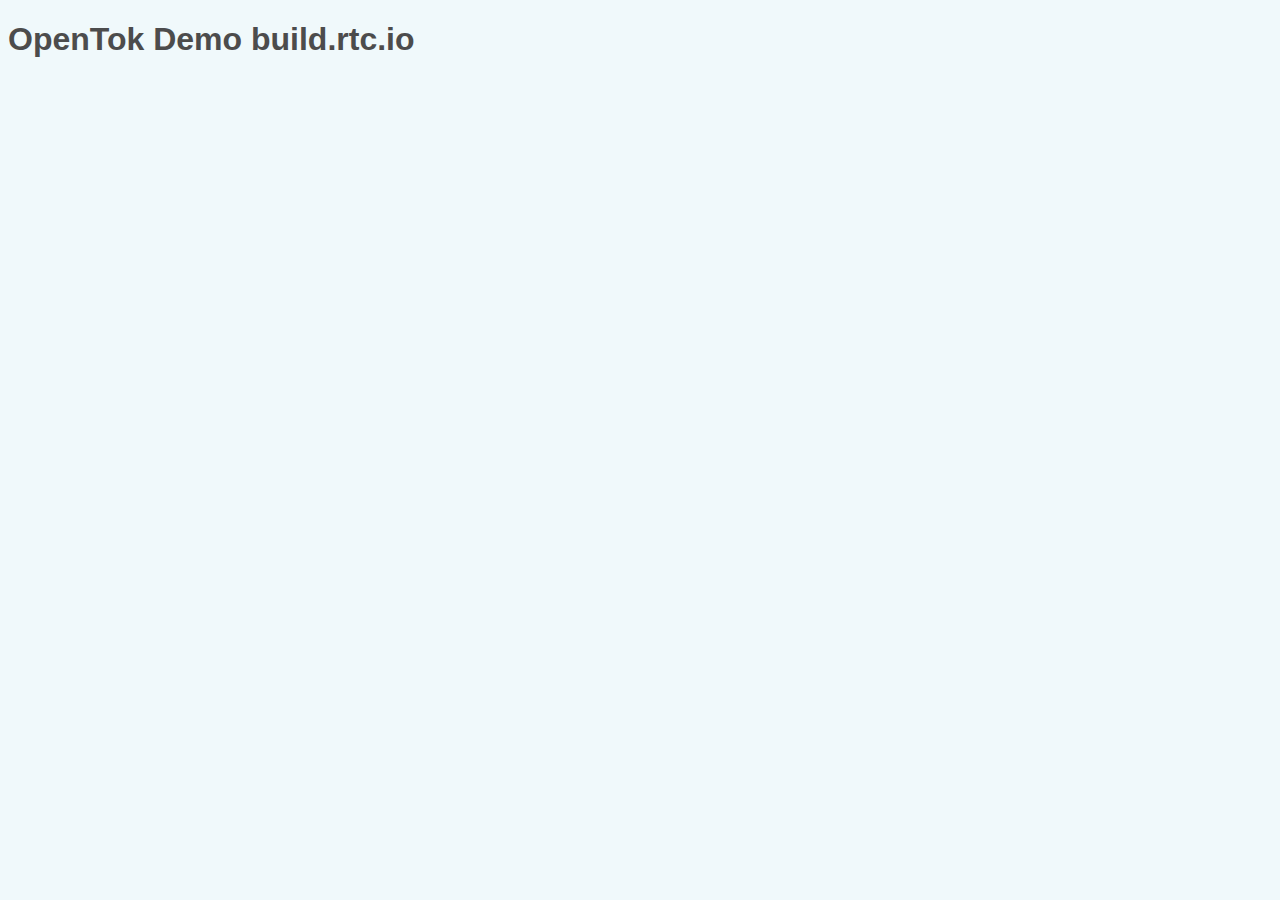
<file: index.html>
<!DOCTYPE html>
<!-- saved from url=(0063)https://tokbox.com/opentok/tutorials/hello-world/js/iframe.html -->
<html>
<head>
    <title>OpenTok Demo build.rtc.io</title>
    <meta content="text/html; charset=utf-8" http-equiv="Content-Type">
    <link href="demos.css" rel="stylesheet" type="text/css">
    <link href="ot.min.css" media="screen" rel="stylesheet" type="text/css">
    <script charset="utf-8" type="text/javascript">
    function loadScript(url, callback)
    {
        // Adding the script tag to the head as suggested before
        var head = document.getElementsByTagName('head')[0];
        var script = document.createElement('script');
        script.type = 'text/javascript';
        script.src = url;

        // Then bind the event to the callback function.
        // There are several events for cross browser compatibility.
        script.onreadystatechange = callback;
        script.onload = callback;

        // Fire the loading
        head.appendChild(script);
    }

    var initializeOpenTok = function() {
      var API_KEY = 45050062;
      var Session_ID = "2_MX40NTA1MDA2Mn5-MTQxNDUzODI3MDQzN35tUnZXM3AyNUZmakFJR1h5Z3ZGUlg0SVV-fg"; // ROOM
      var API_TOKEN = "T1==[base64]"; // Room access

      OT.setLogLevel(OT.DEBUG);

      // Replace with your API key (see https://dashboard.tokbox.com/projects)
      // and a valid session ID (see http://tokbox.com/opentok/tutorials/create-session/):
      var session = OT.initSession(API_KEY, Session_ID);
      session.on("streamCreated", function (event) {
      session.subscribe(event.stream);
      });
      // Replace with a valid token.
      // See http://tokbox.com/opentok/tutorials/create-token/
      session.connect(API_TOKEN, function (error) {
       publisher = OT.initPublisher();
       session.publish(publisher);
      });
    }

    var deviceReady = false;


    function ready(evt) {
      var oldLogger;

      document.removeEventListener('deviceready', ready);

      // overwrite location.protocol, because it runs on "file:" on the iOS device
      document.location.protocol = "http:";

      // pretend you are a Chrome Desktop UA
      navigator.userAgent = "Mozilla/5.0 (Macintosh; Intel Mac OS X 10_10_0) AppleWebKit/537.36 (KHTML, like Gecko) Chrome/40.0.2203.3 Safari/537.36";

      console.log('iOS plugin initialized, getUserMedia available = ' + (!!navigator.getUserMedia));

      loadScript("opentok.min.js", initializeOpenTok);

    }

    // wait for the device ready call
    document.addEventListener('deviceready', ready);
    </script>
  </head>

  <body>
    <h1>OpenTok Demo build.rtc.io</h1>

  </body>
</html>
</file>
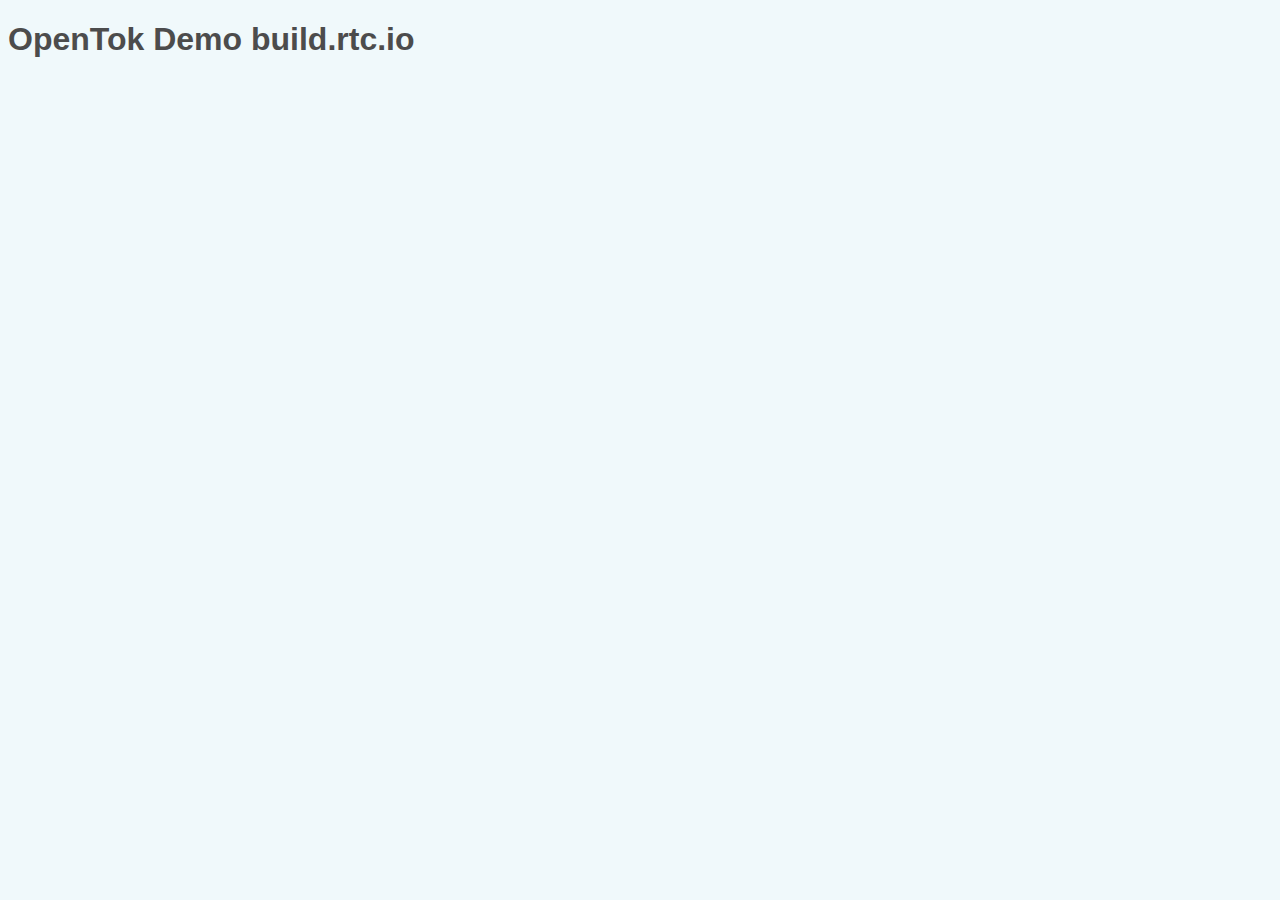
<file: index_old.html>
<!DOCTYPE html>
<!-- saved from url=(0063)https://tokbox.com/opentok/tutorials/hello-world/js/iframe.html -->
<html>
<head>
    <title>OpenTok Demo build.rtc.io</title>
    <meta content="text/html; charset=utf-8" http-equiv="Content-Type">
    <link href="demos.css" rel="stylesheet" type="text/css">
    <link href="ot.min.css" media="screen" rel="stylesheet" type="text/css">

    <script src="opentok.min.js"></script>
    <script charset="utf-8" type="text/javascript">
    function initializeOpenTok() {
      var API_KEY = 45050062;
      var Session_ID = "2_MX40NTA1MDA2Mn5-MTQxNDUzODI3MDQzN35tUnZXM3AyNUZmakFJR1h5Z3ZGUlg0SVV-fg"; // ROOM
      var API_TOKEN = "T1==[base64]"; // Room access

      OT.setLogLevel(OT.DEBUG);

      // Replace with your API key (see https://dashboard.tokbox.com/projects)
      // and a valid session ID (see http://tokbox.com/opentok/tutorials/create-session/):
      var session = OT.initSession(API_KEY, Session_ID);
      session.on("streamCreated", function (event) {
      session.subscribe(event.stream);
      });
      // Replace with a valid token.
      // See http://tokbox.com/opentok/tutorials/create-token/
      session.connect(API_TOKEN, function (error) {
       publisher = OT.initPublisher();
       session.publish(publisher);
      });
    }

    var deviceReady = false;


    initializeOpenTok();

    </script>
  </head>

  <body>
    <h1>OpenTok Demo build.rtc.io</h1>

  </body>
</html>
</file>
<file: demos.css>
@charset "UTF-8";
/* CSS Document 
 *
 * Copyright 2010, TokBox, Inc.
 *
 */

body, html {
	font-family:'Lucida Grande', 'Trebuchet MS', sans-serif;
	color: #4c4c4c;
	text-align:left;
	
	background-color: #f0f9fb;
}
h1 {
	margin-bottom:10px
}
object {
	float: left;
}
a,a:visited {
	color: #0099CC;
	text-decoration: none;
}
a:hover {
	text-decoration: underline;
}

#opentok_console {
	float: right;
	width: 400px;
	font-family: 'courier', monospace;
	font-size: 12px;
}

#links {
	float: top;
}

#links a, input {
	display: none;
}

#sessionControls {
	float: top;
}

#pubControls input {
	display: inline;
}

#publishForm {
	font-size: 14px;
	font-family: Arial, Helvetica, sans-serif;
}

#deviceManagerControls {
	font-size: 14px;
	font-family: Arial, Helvetica, sans-serif;
}
	
#action a {
	display:none;
}

#localview {
	float: left;	
	width: 250px;
}

div.controls {
	width:220px;
	padding:10 0 10 0;
	font-size: 14px;
}

.videobar {
	float: top;
}

.videobar-left {
	float: left;	
	width: 250px;
}

.smalltype {
	font-size: 80%;
	padding-bottom: 6px;
}

.description {
	font-size: 90%;
	padding-top: 6px;
}

#controls {
	float: left;
	text-align: left;
	padding-right: 10px;
}

#publisherControls {
	display: none;
}

#push-to-talk {
	display: none;
}

#manageDevicesBtn {
	display:none;
}

#manageDevicesDiv {
	display:none;
	position:absolute;
	width:200px;
	left:280px;
	background-color:DDD;
	padding:10px;
	border:4px;
}

#manageDevicesDiv h1{
     font-size:18px;
 }
 #manageDevicesDiv label{
    width:100%;
    display: block;
    margin-top:-4px;
 }
 #manageDevicesDiv img{
     display: block;
     margin:auto;
 }
 #manageDevicesDiv a{
     font-size: small;
     display: block;
     margin-top:-12px;
 }
 #manageDevicesDiv input{
     margin-top:2px;
 }
 #gainControl{
     width:30px;
     margin-top:20px;
 }
 #manageDevicesDiv .volume{
     display:inline-block;
     position: relative;
     vertical-align:top;
     height:20px;
     width:0;
     height:10px;
     background-color:lime;
     margin-top:10px;
 }

#devicePanelContainer {
	position: absolute;
	left: 250px;
	top: 10px;
	display:none;
}

#devicePanelCloseButton {
	position: relative;
	z-index: 10;
	margin-left: 285px;
	margin-right: 12px;
	padding: 3px;
	text-align: center;
	font-size: 11px;
	background-color: lightgrey;
}

#devicePanelBackground {
	background-color: lightgrey;
	width: 340px;
	height: 230px;
}

#devicePanelInset #devicePanel {
	position: relative;
	top: -74px;
	left: -9px;
}

a.settingsClose:link,
a.settingsClose:visited,
a.settingsClose:hover {
	text-decoration: none;
	cursor: pointer;
}

table {
	clear: both;
}

td {
	vertical-align: top;
	padding-right: 15px;
}

.publisherContainer {
	float: left;
}

.subscriberContainer {
	width: 264px;
	margin-left: 4px;
	float:left;
}

#login {
	background-color:#999;
	border:thin solid #000;
	width:400px;
	padding:5px;
}

#login input {
	display: inline;
	border: thin solid #000;
}

#connectionsContainer {
	clear:both;
	background-color:#CCC;
	width:400px;
}

.swfContainer {
	float:left;
	width: 320;
	margin-left: 5px;
}

#recorderElement {
	clear:both;
	float:left;
}

#playerElement {
	clear:both;
	float:left;
}

.OT_subscriber, .OT_publisher {
	float:left;
}
</file>
<file: ot.min.css>
/*!
 * Copyright (c) 2014 TokBox, Inc.
 * Released under the MIT license
 * http://opensource.org/licenses/MIT
 */.OT_root,.OT_root *{color:#fff;margin:0;padding:0;border:0;font-size:100%;font-family:Arial,Helvetica,sans-serif;vertical-align:baseline}.OT_root h1,.OT_root h2,.OT_root h3,.OT_root h4,.OT_root h5,.OT_root h6{color:#fff;font-family:Arial,Helvetica,sans-serif;font-size:100%;font-weight:bold}.OT_root strong{font-weight:bold}.OT_root em{font-style:italic}.OT_root a,.OT_root a:link,.OT_root a:visited,.OT_root a:hover,.OT_root a:active{font-family:Arial,Helvetica,sans-serif}.OT_root ul,.OT_root ol{margin:1em 1em 1em 2em}.OT_root ol{list-style:decimal outside}.OT_root ul{list-style:disc outside}.OT_root dl{margin:4px}.OT_root dl dt,.OT_root dl dd{float:left;margin:0;padding:0}.OT_root dl dt{clear:left;text-align:right;width:50px}.OT_root dl dd{margin-left:10px}.OT_root img{border:0 none}.OT_dialog{border:0;border-radius:0;top:50%;left:50%;position:absolute;position:fixed;padding:0;background-color:#363636;color:#fff;z-index:9999;box-shadow:2px 4px 6px #999;font-family:'Didact Gothic',sans-serif}.OT_dialog-plugin-prompt{margin-left:-350px;margin-top:-127px;width:650px;height:254px}.OT_dialog-plugin-reinstall{margin-left:-271px;margin-top:-107px;width:542px;height:214px}.OT_dialog-plugin-upgrading{margin-left:-267px;margin-top:-94px;width:514px;height:188px}.OT_dialog-plugin-upgraded{margin-left:-300px;margin-top:-100px;width:600px;height:200px}.OT_closeButton{color:#999;cursor:pointer;font-size:32px;line-height:30px;position:absolute;right:15px;top:0}.OT_dialog-messages{position:absolute;top:32px;left:32px;right:32px;text-align:center}.OT_dialog-messages-main{font-weight:300;font-size:18pt;line-height:24px}.OT_dialog-messages-minor{font-weight:300;margin-top:12px;font-size:13px;line-height:18px;color:#a4a4a4}.OT_dialog-messages-minor strong{font-weight:300;color:#fff}.OT_dialog-hidden{display:none}.OT_dialog-single-button{position:absolute;bottom:41px;left:50%;margin-left:-97px;height:47px;width:193px}.OT_dialog-single-button-wide{bottom:35px;height:140px;left:5px;position:absolute;right:0}.OT_dialog-single-button-with-title{margin:0 auto;padding-left:30px;padding-right:30px;width:270px}.OT_dialog-button-title{font-weight:300;text-align:center;margin-bottom:15px;font-size:14px;line-height:150%;color:#999}.OT_dialog-button-title label{color:#999}.OT_dialog-button-title a,.OT_dialog-button-title a:link,.OT_dialog-button-title a:active{color:#02a1de}.OT_dialog-button-title strong{color:#fff;font-weight:100;display:block}.OT_dialog-button{font-weight:100;display:block;line-height:50px;height:47px;background-color:#1ca3dc;text-align:center;font-size:16pt;cursor:pointer}.OT_dialog-button.OT_dialog-button-disabled{cursor:not-allowed;-ms-filter:"alpha(opacity=50)";opacity:.5}.OT_dialog-button.OT_dialog-button-large{line-height:60px;height:58px}.OT_dialog-button.OT_dialog-button-small{background-color:#444;color:#999;font-size:12pt;height:40px;line-height:40px;margin:20px auto 0 auto;width:86px}.OT_dialog-progress-bar{border:1px solid #4e4e4e;height:8px}.OT_dialog-progress-bar-fill{background-color:#29a4da;height:10px;margin-top:-1px;margin-left:-1px;margin-right:-1px}.OT_dialog-plugin-upgrading .OT_dialog-plugin-upgrade-percentage{font-size:36pt;font-weight:100}.OT_dialog-plugin-upgrading .OT_dialog-progress-bar{margin-top:25px;margin-bottom:25px}.OT_centered{position:fixed;left:50%;top:50%;margin:0}.OT_publisher,.OT_subscriber{position:relative;min-width:48px;min-height:48px}.OT_publisher video,.OT_subscriber video,.OT_publisher object,.OT_subscriber object{width:100%;height:100%}.OT_publisher.OT_mirrored video{-webkit-transform:scale(-1,1);-moz-transform:scale(-1,1)}.OT_subscriber_error{background-color:#000;color:#fff;text-align:center}.OT_subscriber_error>p{padding:20px}.OT_publisher .OT_bar,.OT_subscriber .OT_bar,.OT_publisher .OT_name,.OT_subscriber .OT_name,.OT_publisher .OT_archiving,.OT_subscriber .OT_archiving,.OT_publisher .OT_archiving-status,.OT_subscriber .OT_archiving-status,.OT_publihser .OT_archiving-light-box,.OT_subscriber .OT_archiving-light-box{-moz-box-sizing:border-box;-webkit-box-sizing:border-box;-ms-box-sizing:border-box;box-sizing:border-box;top:0;left:0;right:0;display:block;height:34px;position:absolute}.OT_publisher .OT_bar,.OT_subscriber .OT_bar{background:rgba(0,0,0,0.4)}.OT_publisher .OT_edge-bar-item,.OT_subscriber .OT_edge-bar-item{z-index:1}.OT_publisher .OT_name,.OT_subscriber .OT_name{background-color:transparent;color:#fff;font-size:15px;line-height:34px;font-weight:normal;padding:0 4px 0 36px}.OT_publisher .OT_archiving-status,.OT_subscriber .OT_archiving-status{background:rgba(0,0,0,0.4);top:auto;bottom:0;left:34px;padding:0 4px;color:rgba(255,255,255,0.8);font-size:15px;line-height:34px;font-weight:normal}.OT_micro .OT_archiving-status,.OT_micro:hover .OT_archiving-status,.OT_mini .OT_archiving-status,.OT_mini:hover .OT_archiving-status{display:none}.OT_publisher .OT_archiving-light-box,.OT_subscriber .OT_archiving-light-box{background:rgba(0,0,0,0.4);top:auto;bottom:0;right:auto;width:34px;height:34px}.OT_archiving-light{width:7px;height:7px;-webkit-border-radius:30px;-moz-border-radius:30px;border-radius:30px;position:absolute;top:14px;left:14px;background-color:#575757;-webkit-box-shadow:0 0 5px 1px #575757;-moz-box-shadow:0 0 5px 1px #575757;box-shadow:0 0 5px 1px #575757}.OT_archiving-light.OT_active{background-color:#970d13;-webkit-animation:OT_pulse 1.3s ease-in;-moz-animation:OT_pulse 1.3s ease-in;-webkit-animation:OT_pulse 1.3s ease-in;-webkit-animation-iteration-count:infinite;-moz-animation-iteration-count:infinite;-webkit-animation-iteration-count:infinite}@-moz-keyframes OT_pulse{0%{-webkit-box-shadow:0 0 0 0 #c70019;-moz-box-shadow:0 0 0 0 #c70019;box-shadow:0 0 0 0 #c70019}30%{-webkit-box-shadow:0 0 5px 1px #c70019;-moz-box-shadow:0 0 5px 1px #c70019;box-shadow:0 0 5px 1px #c70019}50%{-webkit-box-shadow:0 0 5px 1px #c70019;-moz-box-shadow:0 0 5px 1px #c70019;box-shadow:0 0 5px 1px #c70019}80%{-webkit-box-shadow:0 0 0 0 #c70019;-moz-box-shadow:0 0 0 0 #c70019;box-shadow:0 0 0 0 #c70019}100%{-webkit-box-shadow:0 0 0 0 #c70019;-moz-box-shadow:0 0 0 0 #c70019;box-shadow:0 0 0 0 #c70019}}@-webkit-keyframes OT_pulse{0%{-webkit-box-shadow:0 0 0 0 #c70019;-moz-box-shadow:0 0 0 0 #c70019;box-shadow:0 0 0 0 #c70019}30%{-webkit-box-shadow:0 0 5px 1px #c70019;-moz-box-shadow:0 0 5px 1px #c70019;box-shadow:0 0 5px 1px #c70019}50%{-webkit-box-shadow:0 0 5px 1px #c70019;-moz-box-shadow:0 0 5px 1px #c70019;box-shadow:0 0 5px 1px #c70019}80%{-webkit-box-shadow:0 0 0 0 #c70019;-moz-box-shadow:0 0 0 0 #c70019;box-shadow:0 0 0 0 #c70019}100%{-webkit-box-shadow:0 0 0 0 #c70019;-moz-box-shadow:0 0 0 0 #c70019;box-shadow:0 0 0 0 #c70019}}@-o-keyframes OT_pulse{0%{-webkit-box-shadow:0 0 0 0 #c70019;-moz-box-shadow:0 0 0 0 #c70019;box-shadow:0 0 0 0 #c70019}30%{-webkit-box-shadow:0 0 5px 1px #c70019;-moz-box-shadow:0 0 5px 1px #c70019;box-shadow:0 0 5px 1px #c70019}50%{-webkit-box-shadow:0 0 5px 1px #c70019;-moz-box-shadow:0 0 5px 1px #c70019;box-shadow:0 0 5px 1px #c70019}80%{-webkit-box-shadow:0 0 0 0 #c70019;-moz-box-shadow:0 0 0 0 #c70019;box-shadow:0 0 0 0 #c70019}100%{-webkit-box-shadow:0 0 0 0 #c70019;-moz-box-shadow:0 0 0 0 #c70019;box-shadow:0 0 0 0 #c70019}}@-ms-keyframes OT_pulse{0%{-webkit-box-shadow:0 0 0 0 #c70019;-moz-box-shadow:0 0 0 0 #c70019;box-shadow:0 0 0 0 #c70019}30%{-webkit-box-shadow:0 0 5px 1px #c70019;-moz-box-shadow:0 0 5px 1px #c70019;box-shadow:0 0 5px 1px #c70019}50%{-webkit-box-shadow:0 0 5px 1px #c70019;-moz-box-shadow:0 0 5px 1px #c70019;box-shadow:0 0 5px 1px #c70019}80%{-webkit-box-shadow:0 0 0 0 #c70019;-moz-box-shadow:0 0 0 0 #c70019;box-shadow:0 0 0 0 #c70019}100%{-webkit-box-shadow:0 0 0 0 #c70019;-moz-box-shadow:0 0 0 0 #c70019;box-shadow:0 0 0 0 #c70019}}@-webkit-keyframes OT_pulse{0%{-webkit-box-shadow:0 0 0 0 #c70019;-moz-box-shadow:0 0 0 0 #c70019;box-shadow:0 0 0 0 #c70019}30%{-webkit-box-shadow:0 0 5px 1px #c70019;-moz-box-shadow:0 0 5px 1px #c70019;box-shadow:0 0 5px 1px #c70019}50%{-webkit-box-shadow:0 0 5px 1px #c70019;-moz-box-shadow:0 0 5px 1px #c70019;box-shadow:0 0 5px 1px #c70019}80%{-webkit-box-shadow:0 0 0 0 #c70019;-moz-box-shadow:0 0 0 0 #c70019;box-shadow:0 0 0 0 #c70019}100%{-webkit-box-shadow:0 0 0 0 #c70019;-moz-box-shadow:0 0 0 0 #c70019;box-shadow:0 0 0 0 #c70019}}.OT_mini .OT_bar,.OT_bar.OT_mode-mini,.OT_bar.OT_mode-mini-auto{bottom:0;height:auto}.OT_mini .OT_name.OT_mode-off,.OT_mini .OT_name.OT_mode-on,.OT_mini .OT_name.OT_mode-auto,.OT_mini:hover .OT_name.OT_mode-auto{display:none}.OT_publisher .OT_name,.OT_subscriber .OT_name{left:10px;right:37px;height:34px;padding-left:0}.OT_publisher .OT_mute,.OT_subscriber .OT_mute{border:0;cursor:pointer;display:block;position:absolute;text-align:center;text-indent:-9999em;background-color:transparent;background-repeat:no-repeat}.OT_publisher .OT_mute,.OT_subscriber .OT_mute{right:0;top:0;border-left:1px solid rgba(255,255,255,0.2);height:36px;width:37px}.OT_mini .OT_mute,.OT_mute.OT_mode-mini,.OT_mute.OT_mode-mini-auto{top:50%;left:50%;right:auto;margin-top:-18px;margin-left:-18.5px;border-left:none}.OT_publisher .OT_mute{background-image:url(../images/rtc/mic-on.png);background-position:9px 5px}.OT_publisher .OT_mute.OT_active{background-image:url(../images/rtc/mic-off.png);background-position:9px 4px}.OT_subscriber .OT_mute{background-image:url(../images/rtc/speaker-on.png);background-position:8px 7px}.OT_subscriber .OT_mute.OT_active{background-image:url(../images/rtc/speaker-off.png);background-position:7px 7px}.OT_publisher .OT_edge-bar-item,.OT_subscriber .OT_edge-bar-item{-ms-transition-property:top,bottom,opacity;-ms-transition-duration:.5s;-moz-transition-property:top,bottom,opacity;-moz-transition-duration:.5s;-webkit-transition-property:top,bottom,opacity;-webkit-transition-duration:.5s;-o-transition-property:top,bottom,opacity;-o-transition-duration:.5s;transition-property:top,bottom,opacity;transition-duration:.5s;transition-timing-function:ease-in}.OT_publisher .OT_edge-bar-item.OT_mode-off,.OT_subscriber .OT_edge-bar-item.OT_mode-off,.OT_publisher .OT_edge-bar-item.OT_mode-auto,.OT_subscriber .OT_edge-bar-item.OT_mode-auto,.OT_publisher .OT_edge-bar-item.OT_mode-mini-auto,.OT_subscriber .OT_edge-bar-item.OT_mode-mini-auto{top:-25px;opacity:0}.OT_mini .OT_mute.OT_mode-auto,.OT_publisher .OT_mute.OT_mode-mini-auto,.OT_subscriber .OT_mute.OT_mode-mini-auto{top:50%}.OT_publisher .OT_edge-bar-item.OT_edge-bottom.OT_mode-off,.OT_subscriber .OT_edge-bar-item.OT_edge-bottom.OT_mode-off,.OT_publisher .OT_edge-bar-item.OT_edge-bottom.OT_mode-auto,.OT_subscriber .OT_edge-bar-item.OT_edge-bottom.OT_mode-auto,.OT_publisher .OT_edge-bar-item.OT_edge-bottom.OT_mode-mini-auto,.OT_subscriber .OT_edge-bar-item.OT_edge-bottom.OT_mode-mini-auto{top:auto;bottom:-25px}.OT_publisher .OT_edge-bar-item.OT_mode-on,.OT_subscriber .OT_edge-bar-item.OT_mode-on,.OT_publisher .OT_edge-bar-item.OT_mode-auto.OT_mode-on-hold,.OT_subscriber .OT_edge-bar-item.OT_mode-auto.OT_mode-on-hold,.OT_publisher:hover .OT_edge-bar-item.OT_mode-auto,.OT_subscriber:hover .OT_edge-bar-item.OT_mode-auto,.OT_publisher:hover .OT_edge-bar-item.OT_mode-mini-auto,.OT_subscriber:hover .OT_edge-bar-item.OT_mode-mini-auto{top:0;opacity:1}.OT_mini .OT_mute.OT_mode-on,.OT_mini:hover .OT_mute.OT_mode-auto,.OT_mute.OT_mode-mini,.OT_root:hover .OT_mute.OT_mode-mini-auto{top:50%}.OT_publisher .OT_edge-bar-item.OT_edge-bottom.OT_mode-on,.OT_subscriber .OT_edge-bar-item.OT_edge-bottom.OT_mode-on,.OT_publisher:hover .OT_edge-bar-item.OT_edge-bottom.OT_mode-auto,.OT_subscriber:hover .OT_edge-bar-item.OT_edge-bottom.OT_mode-auto{top:auto;bottom:0;opacity:1}.OT_video-container{position:absolute;background-color:#000;overflow:hidden}.OT_hidden-audio{position:absolute!important;height:1px!important;width:1px!important}.OT_root .OT_video-loading{background:url('../images/rtc/loader.gif') no-repeat;display:none;position:absolute;width:32px;height:32px;left:50%;top:50%;margin-left:-16px;margin-top:-16px}.OT_publisher.OT_loading .OT_video-loading,.OT_subscriber.OT_loading .OT_video-loading{display:block}.OT_publisher.OT_loading video,.OT_subscriber.OT_loading video,.OT_publisher.OT_loading object,.OT_subscriber.OT_loading object{display:none}.OT_video-poster{width:100%;height:100%;display:none;opacity:.25;background-size:auto 76%;background-repeat:no-repeat;background-position:center bottom;background-image:url(../images/rtc/audioonly-silhouette.svg)}.OT_audio-level-meter{position:absolute;width:25%;max-width:224px;min-width:21px;top:0;right:0;overflow:hidden}.OT_audio-level-meter:before{content:'';display:block;padding-top:100%}.OT_audio-level-meter__bar{position:absolute;width:192%;height:192%;top:-96%;right:-96%;border-radius:50%;background-color:rgba(0,0,0,.8)}.OT_audio-level-meter__audio-only-img{position:absolute;top:22%;right:15%;width:40%;opacity:.7;background:url(../images/rtc/audioonly-headset.svg) no-repeat center}.OT_audio-level-meter__audio-only-img:before{content:'';display:block;padding-top:100%}.OT_audio-level-meter__value{position:absolute;border-radius:50%;background-image:radial-gradient(circle,rgba(151,206,0,1) 0,rgba(151,206,0,0) 100%)}.OT_audio-level-meter{display:none}.OT_audio-level-meter.OT_mode-on,.OT_audio-only .OT_audio-level-meter.OT_mode-auto{display:block}.OT_video-disabled-indicator{opacity:1;border:0;display:none;position:absolute;background-color:transparent;background-repeat:no-repeat;background-position:bottom right;top:0;left:0;bottom:3px;right:3px}.OT_video-disabled{background-image:url(../images/rtc/video-disabled.png)}.OT_video-disabled-warning{background-image:url(../images/rtc/video-disabled-warning.png)}.OT_video-disabled-indicator.OT_active{display:block}
</file>
